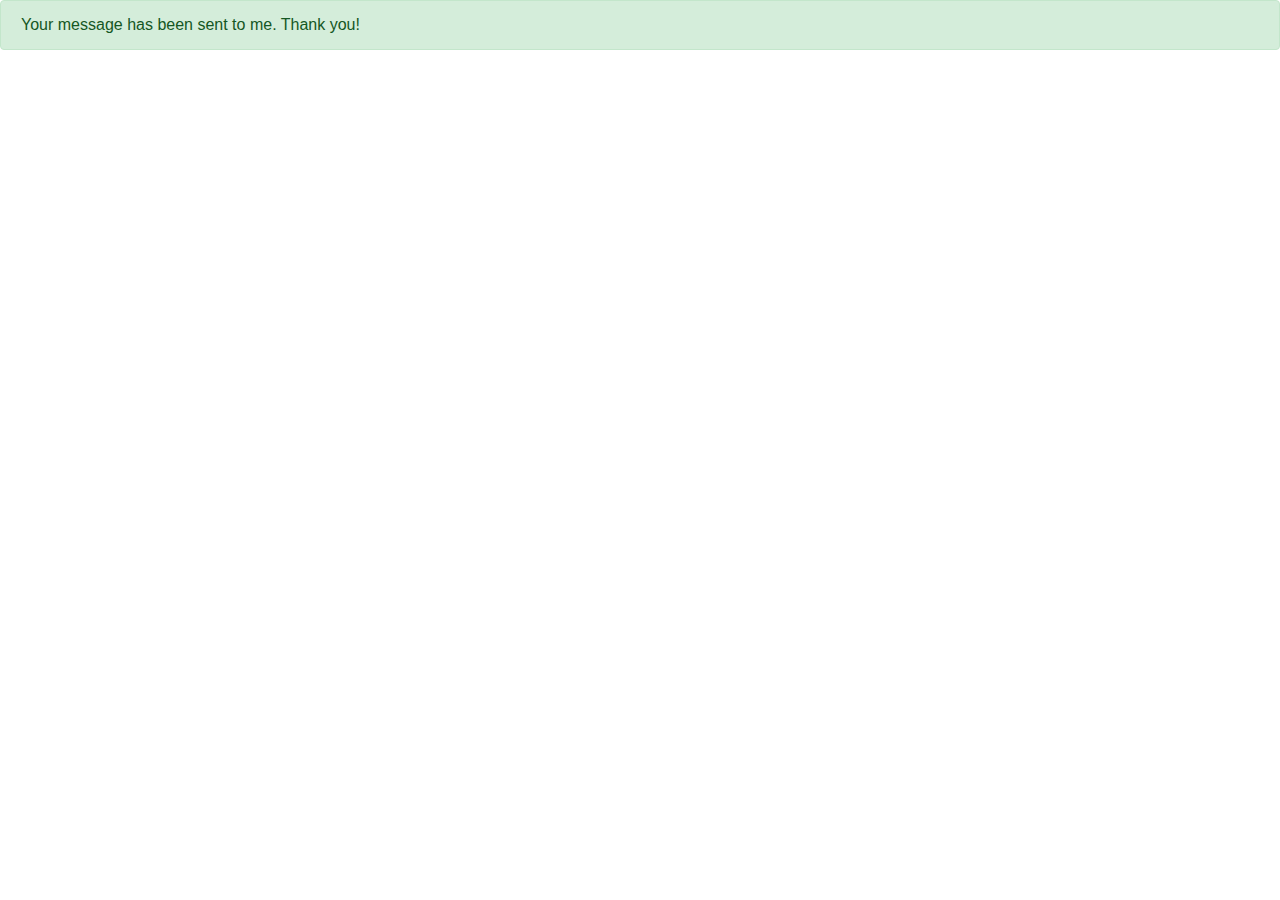
<file: submitted.html>
<!DOCTYPE html>
<html lang="en">
<head>
    <meta charset="UTF-8">
    <meta http-equiv="X-UA-Compatible" content="IE=edge">
    <meta name="viewport" content="width=device-width, initial-scale=1.0">
    <title>confirmation</title>
    <link href="vendor/bootstrap/css/bootstrap.min.css" rel="stylesheet" >
</head>
<body>
    <div class="alert alert-success" role="alert">
        Your message has been sent to me. Thank you!
      </div>
</body>
</html>
</file>
